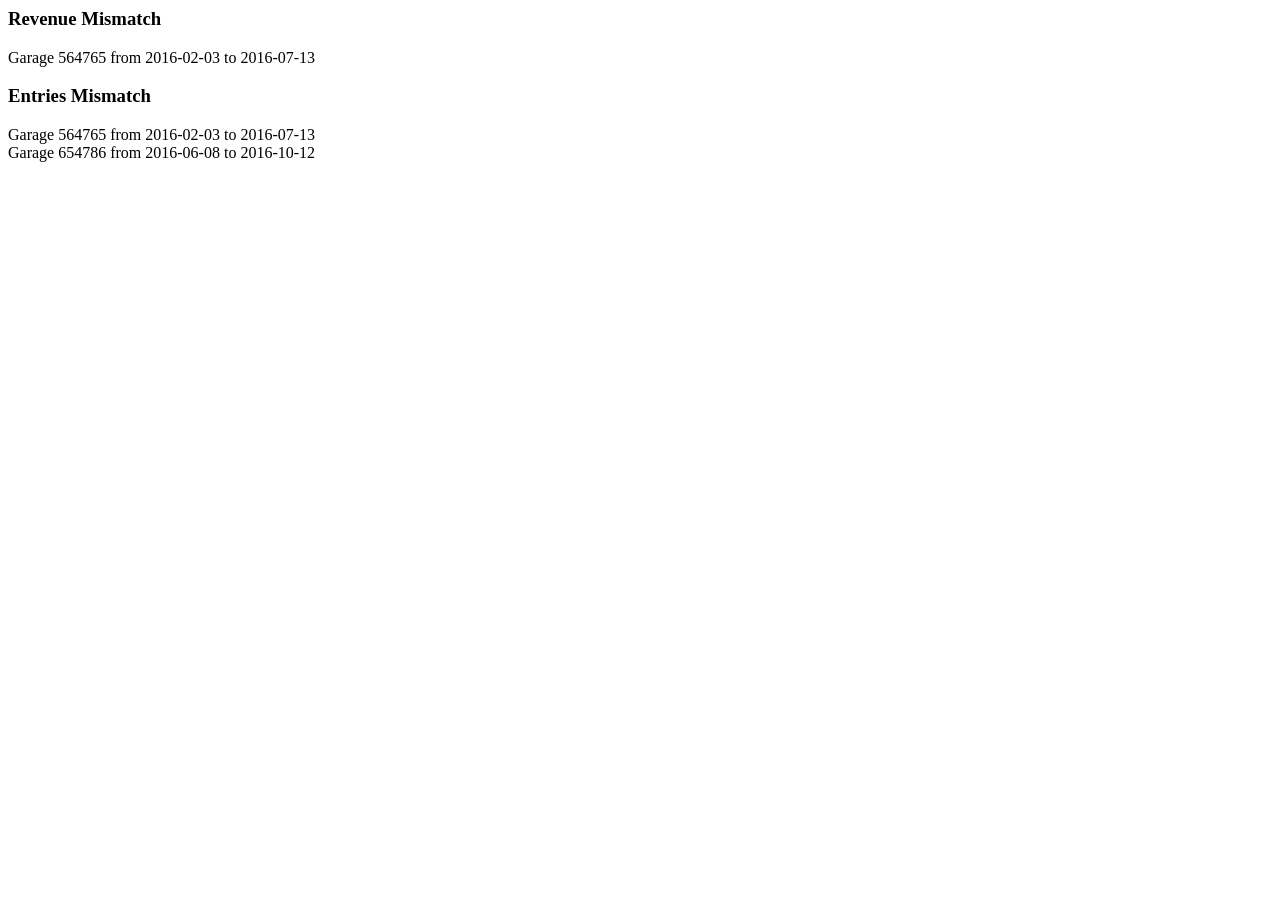
<file: website/process.html>
<html>
 <head>
  <title>PHP Test</title>
 </head>
 <body>
     <h3>Revenue Mismatch </h3>
     Garage 564765 from 2016-02-03 to 2016-07-13 <br>
     <h3>Entries Mismatch </h3>
     Garage 564765 from 2016-02-03 to 2016-07-13 <br>
     Garage 654786 from 2016-06-08 to 2016-10-12 <br>
 </body>
</html>
</file>
